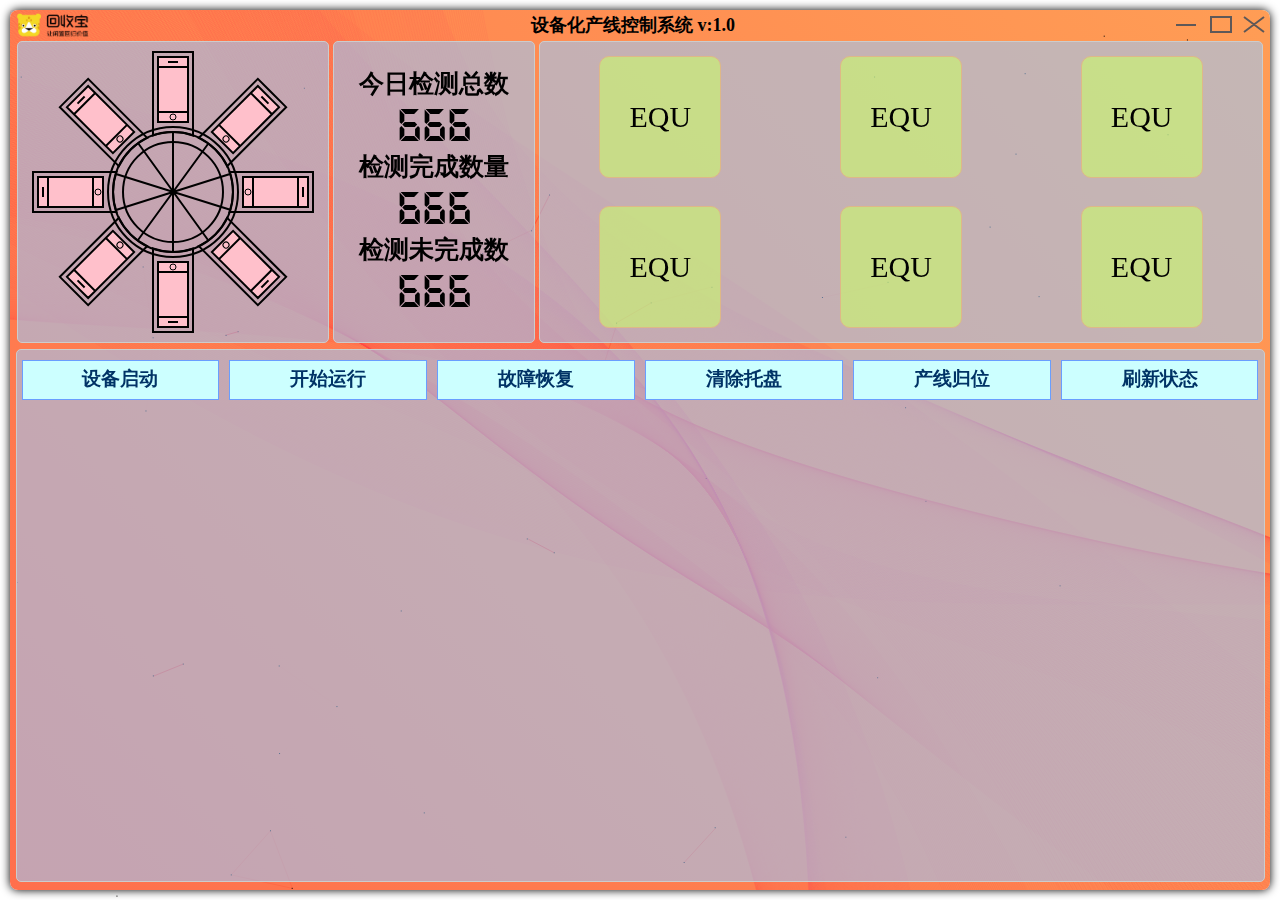
<file: Electron/electron-quick-start/index.html>
<!DOCTYPE html>
<html lang="en" id="html">
<head>
    <meta charset="UTF-8">
    <title>设备化产线控制系统 v1.0</title>
</head>
<link rel="stylesheet" href="CSS/content-top.css">
<link rel="stylesheet" href="CSS/content-middle.css">
<link rel="stylesheet" href="CSS/content-bottom.css"/>
<link rel="stylesheet" href="CSS/content.css">
<link rel="stylesheet" href="CSS/overall.css">
<body>
<div class="content" >
	<div class="content-top" >
		<img class="content-top-logo" src="img/logo.png" >
		<span class="content-top-title">设备化产线控制系统 v:1.0</span>
		<svg class="content-top-controlLogo">
			<rect id="minimize" class="button-minimum" x="00" width="33" height="30" />
			<rect id="maximize" class="button-maximum" x="33" width="33" height="30" />
			<rect id="quit" class="button-closewd" x="66" width="33" height="30" />
			<path class="button-line" d="M5 15 L25 15 Z M40 22 L60 22 L60 7 L40 7 Z M93 22 L73 7 Z M73 22 L93 7 Z" />
		</svg>
	</div>
	<div class="content-middle">
		<div class="content-middle-pattern">
			<svg  style="height:310px; width: 310px; ">
				<circle cx="155" cy="155" r="60" stroke="black" stroke-width="2" fill="none" />
				<circle cx="155" cy="155" r="50" stroke="black" stroke-width="2" fill="none" />
				<circle cx="155" cy="155" r="65" stroke="black" stroke-width="2" fill="none" />
				<path d="M155 95 L155 215 Z M190 107 L120 203 M212 137 L98 173 M213 173 L98 137 M190 203 L120 106 Z" style="stroke-width: 2; stroke:black; " ></path>
				<g id="content-middle-pattern-turntable">
					<g id="content-middle-pattern-turntable-tray0">
						<path d="M135 98  L135 15  L175 15  L175 98.5  Q155 91.5,134 98.8 Z" style="stroke-width: 2; stroke:black;fill: rgba(0,0,0,0);" shape-rendering="auto"></path>
						<g fill="pink" style="stroke-width: 2; stroke:black;  transition: all 1s;">
							<path d="M140 85  L140 20  L170 20  L170 85 Z M140 30  L140 20  L170 20  L170 30 Z M140 85  L140 75  L170 75  L170 85 Z M150 25  L160 25 Z" ></path>
							<circle cx="155" cy="80" r="3" stroke-width="1" />
						</g>
					</g>
				</g>
			</svg>
		</div>
		<div class="content-middle-outdata">
				<span class="contenrt-middle-outdata-font">今日检测总数</span>
				<span class="contenrt-middle-outdata-font contenrt-middle-outdata-font-num">666</span>
				<span class="contenrt-middle-outdata-font">检测完成数量</span>
				<span class="contenrt-middle-outdata-font contenrt-middle-outdata-font-num">666</span>
				<span class="contenrt-middle-outdata-font">检测未完成数</span>
				<span class="contenrt-middle-outdata-font contenrt-middle-outdata-font-num">666</span>
		</div>
		<div class="content-middle-equstatus">
			<div class="content-middle-equstatus-a">
				<span class="content-middle-equstatus-equ">EQU</span>
				<span class="content-middle-equstatus-equ">EQU</span>
				<span class="content-middle-equstatus-equ">EQU</span>
			</div>
			<div class="content-middle-equstatus-b">
				<span class="content-middle-equstatus-equ">EQU</span>
				<span class="content-middle-equstatus-equ">EQU</span>
				<span class="content-middle-equstatus-equ">EQU</span>
			</div>
		</div>
	</div>
	<div class="content-bottom">
		<div class="content-bottom-funbutton-box">
			<span class="content-bottom-funbutton">设备启动</span>
			<span class="content-bottom-funbutton">开始运行</span>
			<span class="content-bottom-funbutton">故障恢复</span>
			<span class="content-bottom-funbutton">清除托盘</span>
			<span class="content-bottom-funbutton">产线归位</span>
			<span class="content-bottom-funbutton">刷新状态</span>
		</div>
	</div>
	<div  class="img-back"></div>
	</div>	<!-- div背景特效 -->
</body>
<script src="js/datouwang.js"></script>
<script src="js/overall.js"></script>
<script color="255,0,0" opacity="1" count="50" src="js/canvas-nest.js" zIndex="-1"></script>
</html>
</file>
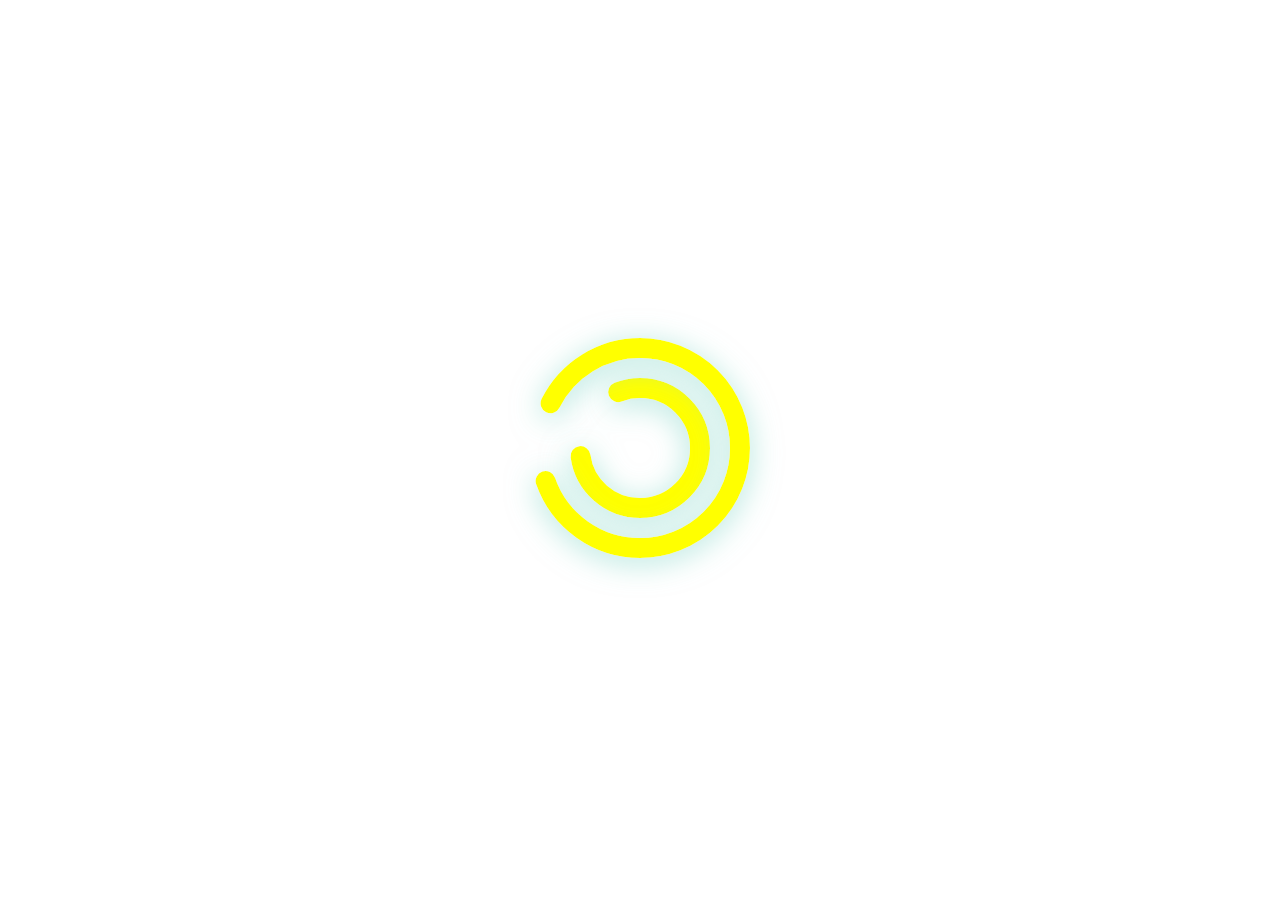
<file: Electron/electron-quick-start/awaitlogo.html>
<!DOCTYPE html>
<html lang="en">

<head>
    <meta charset="UTF-8">
    <meta name="viewport" content="width=device-width, initial-scale=1.0">
    <title>Document</title>
</head>

<body>
    <div class="logo">
        <svg style="width: 300px; height:300px">
            <g stroke="yellow" stroke-width="20" fill="none" stroke-linecap='round'>
                <circle id="circle-logo-within" cx="150" cy="150" r="60" stroke-dasharray="180,80"
                    filter="url(#filter-1)" />
                <circle id="circle-logo-external" cx="150" cy="150" r="100" stroke-dasharray="280,80"
                    filter="url(#filter-1)" />
                <g />
                <defs>
                    <filter x="-50%" y="-50%" width="200%" height="200%" filterUnits="objectBoundingBox" id="filter-1">
                        <feOffset dx="0" dy="5" in="SourceAlpha" result="shadowOffsetOuter1"></feOffset>
                        <feGaussianBlur stdDeviation="15" in="shadowOffsetOuter1" result="shadowBlurOuter1">
                        </feGaussianBlur>
                        <feColorMatrix
                            values="0 0 0 0 0.266666667   0 0 0 0 0.694117647   0 0 0 0 0.607843137  0 0 0 0.7 0"
                            in="shadowBlurOuter1" type="matrix" result="shadowMatrixOuter1"></feColorMatrix>
                        <feMerge>
                            <feMergeNode in="shadowMatrixOuter1"></feMergeNode>
                            <feMergeNode in="SourceGraphic"></feMergeNode>
                        </feMerge>
                    </filter>
                </defs>
        </svg>
    </div>
</body>
<style>
    html,
    body {
        padding: 0px;
        margin: 0px;
        height: 100%;
        width: 100%;
        display: flex;
        justify-content: center;
        align-items: center;
    }

    #circle-logo-within {
        animation: rotate-just 1s linear infinite;
        transform-origin: 150px 150px;
    }

    #circle-logo-external {
        animation: rotate-back 2s linear infinite;
        transform-origin: 150px 150px;
        box-shadow: green 10px 10px;
    }

    .logo {
        animation: logo-opacity 5s;
    }


    @keyframes rotate-just {
        0% {
            transform: rotate(0deg);
        }

        100% {
            transform: rotate(360deg);
        }
    }

    @keyframes rotate-back {
        0% {
            transform: rotateZ(0deg);
        }

        100% {
            transform: rotateZ(-360deg);
        }
    }

    @keyframes logo-opacity {
        0% {
            opacity: 0;
        }

        100% {
            opacity: 1;
        }
    }
</style>

<script>
    setTimeout(() => {
        window.location.href = "index.html"
    }, 3000)
</script>

</html>
</file>
<file: Electron/electron-quick-start/CSS/content-top.css>
.button-minimum:hover,.button-maximum:hover{
    fill:rgba(63, 56, 56, 0.5);
}

.button-minimum:active,.button-maximum:active{
    fill:rgba(63, 56, 56, 1);
    transition: all 0.1s;
}

.button-closewd:active{
    fill:rgba(248, 7, 7, 1);
}

.button-closewd:hover{
    fill:rgba(248, 7, 7, 0.5);
}

.button-closewd,.button-maximum,.button-minimum{
    cursor: pointer;
    transition: all 0.5s;
    fill:rgba(255,255,255,0);
}

.button-line{
    fill:rgba(255,255,255,0);
    stroke-width:2;
    stroke:rgb(94, 88, 88);
    pointer-events: none;
}

.content-top-title{
    font-size: 18px;
    font-weight: bold;
    line-height: 1.7;
}

.content-top{
    width: 100%;
    display: flex;
    justify-content: space-between;
    user-select:none;
    -webkit-app-region: drag;
}

.content-top-logo{
    height: 30px; 
    z-index: 999;
}

.content-top-controlLogo{
    height:30px;
    width:99px;
    -webkit-app-region: no-drag;
}
</file>
<file: Electron/electron-quick-start/CSS/content-middle.css>
.content-middle{
	/* flex: 1; */
	display: flex;
    width: calc(100% - 10px);
	left: 5px;
    height: 300px;
	position: relative;
	user-select: none;
	z-index: 2;
}

.content-middle-pattern,.content-middle-outdata,.content-middle-equstatus{
	border: #CCCCCC solid 1px;
	border-radius: 5px;
	
	background-color: #99CCFF90;
	height: 100%;
	margin: 0px 2px;
}

.content-middle-pattern{
	/* background-color: #008000; */
	flex: 1;
	display: flex;
	align-items: center;
	justify-content: center;
	
}

.content-middle-outdata{
	flex: 2;
	display: flex;
	flex-direction: column;
	align-items: center;
	justify-content: center;
}
@font-face {
	font-family:"LcdD";
	src: url("../font/DS-DIGIB.TTF");
}

.contenrt-middle-outdata-font{
	/* width: 200px; */
	/* margin-top: 10px; */
	display: block;
	width: 200px;
	font-size: 25px;
	font-family: "LcdD";
	font-weight: bold;
	text-align: center;
	
	
}
.contenrt-middle-outdata-font-num{
	font-size: 50px;
}

.content-middle-equstatus{
	flex: 8;
	display: flex;
	flex-direction: column;
	overflow: hidden;
	/* position: relative; */
}
.content-middle-equstatus-a{
	flex: 1;
	display: flex;
	align-items: center;
	justify-content: space-around;
	/* background-color: #008000; */
	
}

.content-middle-equstatus-b{
	flex: 1;
	display: flex;
	align-items: center;
	justify-content: space-around;
	/* background-color: #172580; */
	
}
.content-middle-equstatus-equ{
	border-radius: 10px ;
	border: burlywood solid 1px;
	width: 120px;
	height: 120px;
	background-color: #CCFF6690;
	
	display: flex;
	align-items: center;
	justify-content: center;
	font-size: 30px;
	position: relative;
	top: 0px;
	transition: all 0.2s;
	cursor: pointer;
}

.content-middle-equstatus-equ:hover{
	top: -10px;
}
</file>
<file: Electron/electron-quick-start/CSS/content-bottom.css>
.content-bottom{
	flex: 1;
	display: flex;
	position: relative;
	margin:8px 5.5px;
	z-index: 2;
}

.content-bottom{
	display: flex;
	border: #CCCCCC solid 1px;
	border-radius: 5px;
	background-color: #99CCFF90;
}

.content-bottom-funbutton-box{
	flex: 1;
	display: flex;
	height: 60px;
	justify-content: space-between;
}

.content-bottom-funbutton{
	flex: 1;
	position: relative;
	font:normal normal bold 19px/35px arial;
	color: #003366;
	margin: 10px 5px;
	overflow: hidden;
	cursor: pointer;
	border: #699eff solid 1px;
	user-select: none;
	text-align: center;
	background-color: #91c1c1;
	z-index: 1;
	transition: all 0.1s;
}
.content-bottom-funbutton:active{
	transform:scale(0.95);
}
.content-bottom-funbutton:hover::after{
	top: 40px;	
}
.content-bottom-funbutton::after{
	content:"\0020";
	position: absolute;
	width: 100%;
	height: 100%;
	top: 0px;
	left: 0px;
	background-color: #CCFFFF;
	transition: all 0.3s;
	animation: ing 2s;
	z-index: -1;
}

@keyframes ing{
	0%{
		top: 40px;
	}
	100%{
		top: 0px;
	}
}
</file>
<file: Electron/electron-quick-start/CSS/content.css>
.content{
    background-size: 1000%;
    border-radius: 8px;
    width: 100%;
    height: 100%;
    box-shadow: black 0px 0px 10px;
    animation: line-color  10s linear infinite;
    background-image: linear-gradient(45deg, #ff6f4d, #FFFF66,#ffaa00);
	
	display: flex;
	flex-direction: column;
	overflow: hidden;
}

.img-back {

  position: absolute;
  top: 10px;
  left: 10px;
  width:  calc(100% - 20px); 
  height: calc(100% - 20px);;
  opacity: 0.7;
  pointer-events: none;
  z-index: 1;
}

@keyframes line-color{
    0%{
        background-position-x:0%;
    }
    50%{
        background-position-x:100%;
    }
    100%{
        background-position-x:0%;
    }
	
}
</file>
<file: Electron/electron-quick-start/CSS/overall.css>
html{
    padding: 0px;
    margin: 0px;
    width: 100%;
    height: 100%;
    overflow: hidden;

}
body{
    display: block;
    margin: 10px;
    height: calc(100% - 20px); 
	z-index: 99;
}
</file>
